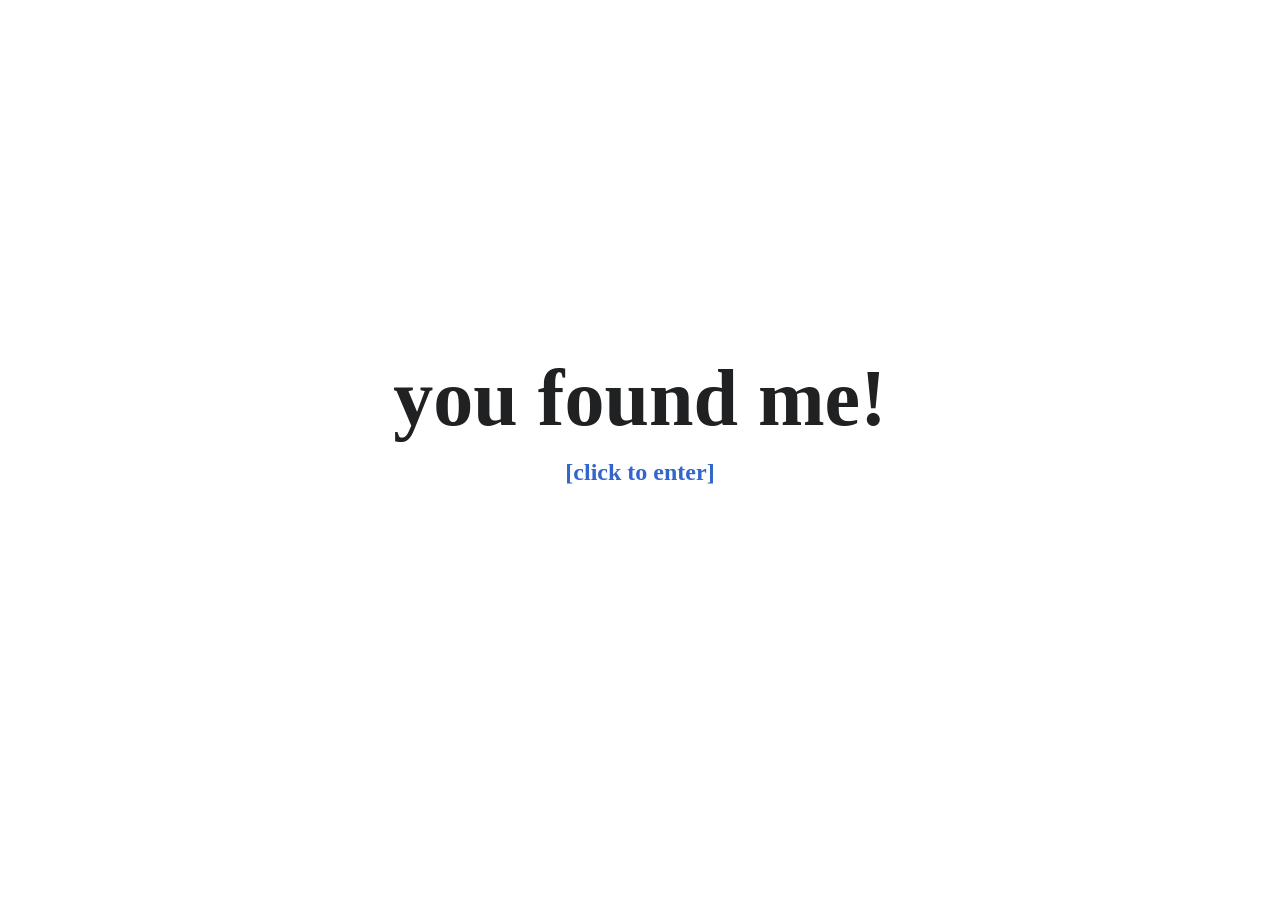
<file: index.html>
<!DOCTYPE html>
<html lang="en">
<head>
   <meta charset="UTF-8">
   <meta name="viewport" content="width=device-width, initial-scale=1.0">
   <meta http-equiv="X-UA-Compatible" content="ie=edge">
   <title>you found me!</title>
    <link rel="stylesheet" href="css/master-styles.css">
    <style> 
        .container {
            display: flex;
            flex-direction: column;
            justify-content: center;
            align-items: center;
            height: 100dvh;
            box-sizing: border-box;
            overflow-y: hidden;
            margin: 0 auto;
            transform: translateY(-5vh);
            }

        h1 {
            color: var(--color-base);
            font-size: clamp(2rem, 10vw, 5rem);
            margin-bottom: -1vh;
            }

        p {
            font-size: clamp(1rem, 5vw, 1.5rem);
            font-weight: bold; 
            }

        a,
        a:link,a:visited{
            color: var(--color-progressive);
            text-decoration: none;
            }
        a:hover {
            color: var(--color-progressive-hover);
            text-decoration: underline;
            }
        a:active {
            color: var(--color-progressive-active);
            text-decoration: underline;

            }

    </style>

</head>

<body>

   <main>
        <div class="container">
            <h1>you found me!</h1>
            <p><a href="chat.html"  rel="next">[click to enter]</a></p>
        </div>
   </main>

</body>
</html>
</file>
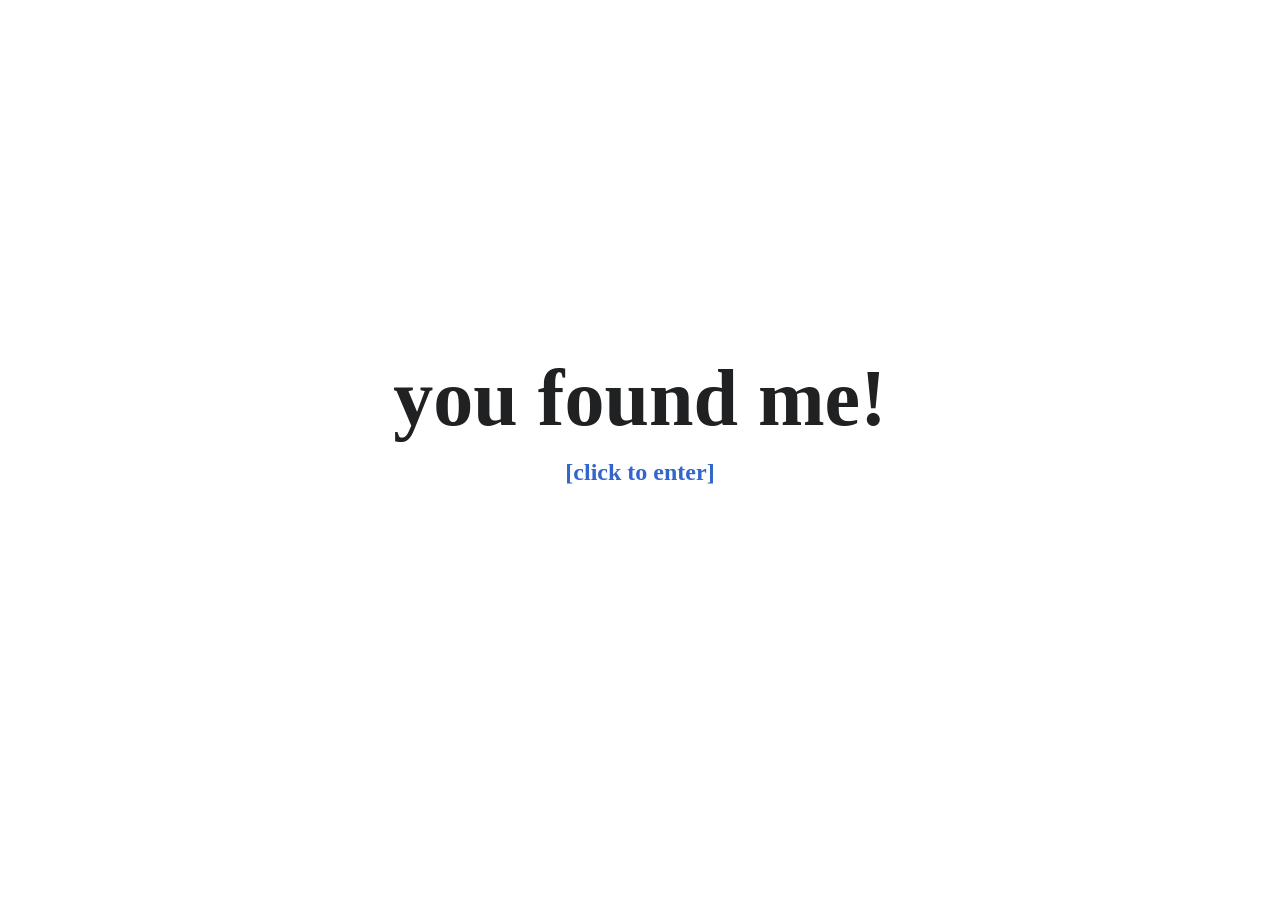
<file: website/index.html>
<!DOCTYPE html>
<html lang="en">
<head>
   <meta charset="UTF-8">
   <meta name="viewport" content="width=device-width, initial-scale=1.0">
   <meta http-equiv="X-UA-Compatible" content="ie=edge">
   <title>you found me!</title>
    <link rel="stylesheet" href="css/master-styles.css">
    <style>
        .container {
            display: flex;
            flex-direction: column;
            justify-content: center;
            align-items: center;
            height: 100vh;
            transform: translateY(-5vh);
        }

        h1 {
            color: var(--color-base);
            font-size: clamp(2rem, 10vw, 5rem);
            margin-bottom: -1vh;
        }

        p {
            font-size: clamp(1rem, 5vw, 1.5rem);
            font-weight: bold;
        }

        a,
        a:link,a:visited{
            color: var(--color-progressive);
            text-decoration: none;
        }
        a:hover {
            color: var(--color-progressive-hover);
            text-decoration: underline;
        }
        a:active {
            color: var(--color-progressive-active);
            text-decoration: underline;
        }

    </style>

</head>

<body>

   <main>
        <div class="container">
            <h1>you found me!</h1>
            <p><a href="chat.html" rel="next">[click to enter]</a></p>
        </div>
   </main>

</body>
</html>
</file>
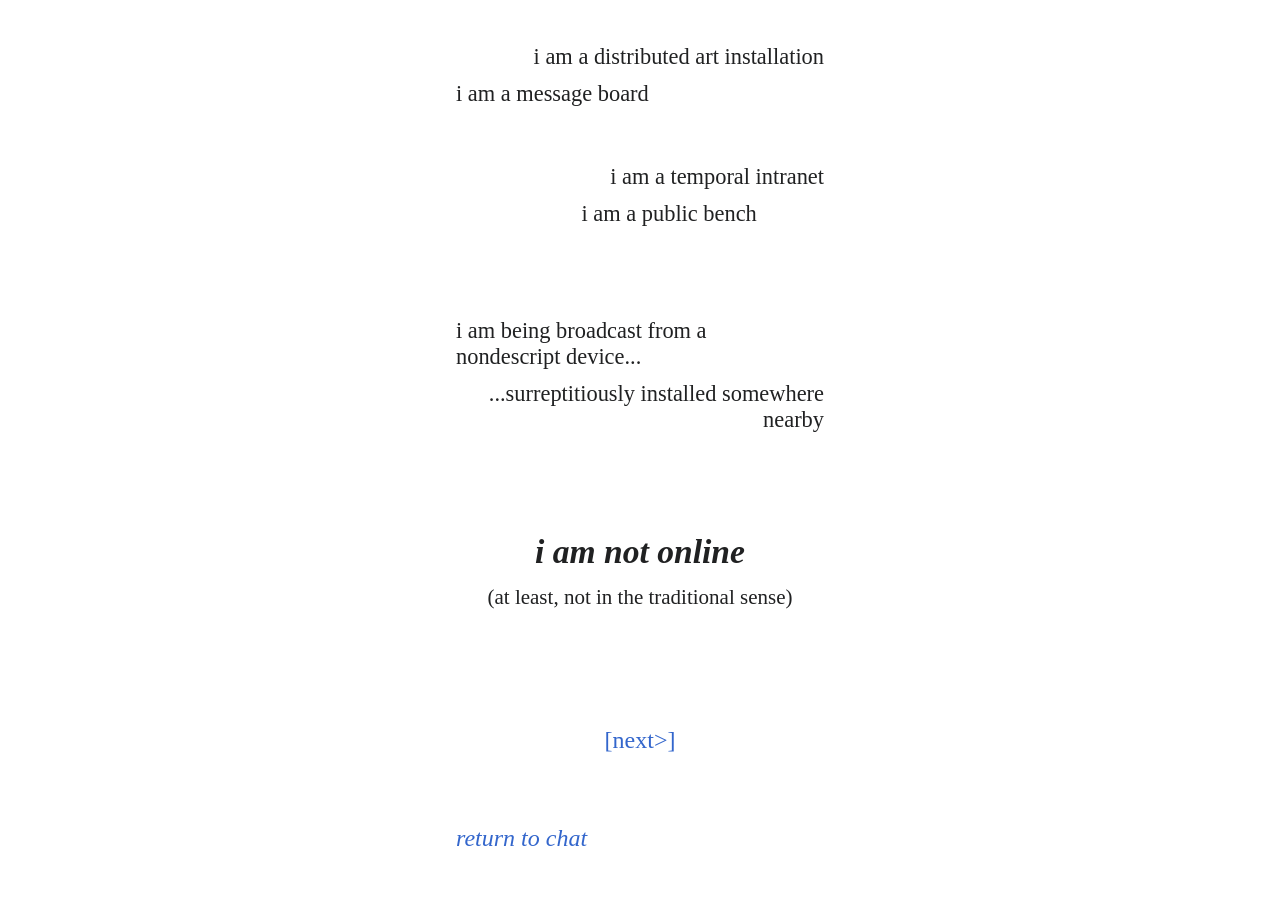
<file: about-1.html>
<!DOCTYPE html>
<html lang="en">
<head>
   <meta charset="UTF-8">
   <meta name="viewport" content="width=device-width, initial-scale=1.0">
   <meta http-equiv="X-UA-Compatible" content="ie=edge">
   <title>about</title>
    <link rel="stylesheet" href="css/master-styles.css">
   <link rel="stylesheet" href="css/about-style.css">

    <style>
        #line1 {
            flex: 1;
            flex-direction: column;
            justify-content: center;
            }

        #line2 {
            flex: 1;
            flex-direction: column;
            justify-content: center;
            }

        #line3 {
            flex: 2;
            flex-direction: column;
            justify-content: center;
            }

        #line4 {
            flex: 1;
            flex-direction: column;
            justify-content: flex-end;
            text-align: center;
            padding-bottom: 1em;
            }
    </style>
</head>

<body>

   <main>
            <div class="container">
                <div class="poetry">

                    <div id="line1">
                        <p style="text-align: right;">i am a distributed art installation</p>
                        <p style="text-align: left;">i am a message board</p>
                    </div>

                    <div id="line2">
                        <p style="text-align: right;">i am a temporal intranet</p>
                        <p style="text-align: right;">i am a public bench            </p>
                    </div>

                    <div id ="line3">
                        <p style="text-align: left;margin-right: 1em;">i am being broadcast from a nondescript device...</p>
                        <p style="text-align: right;margin-left: 1em;">...surreptitiously installed somewhere nearby</p>
                    </div>

                    <div id="line4">
                        <p style="font-size: 1.2em;font-weight:bold;font-style:italic;">i am not online</p>
                        <p style="font-size: .75em">(at least, not in the traditional sense)</p>
                    </div>
                    
                </div>
                <div class="nav-buttons">
                    <div class="page">
                        <p><a href="about-2.html" rel="next">[next&gt]</a></p>
                    </div>
                    <div class="return">
                         <a href="chat.html">return to chat</a>
                    </div>
                </div>

            </div>
   </main>

</body>
</html>
</file>
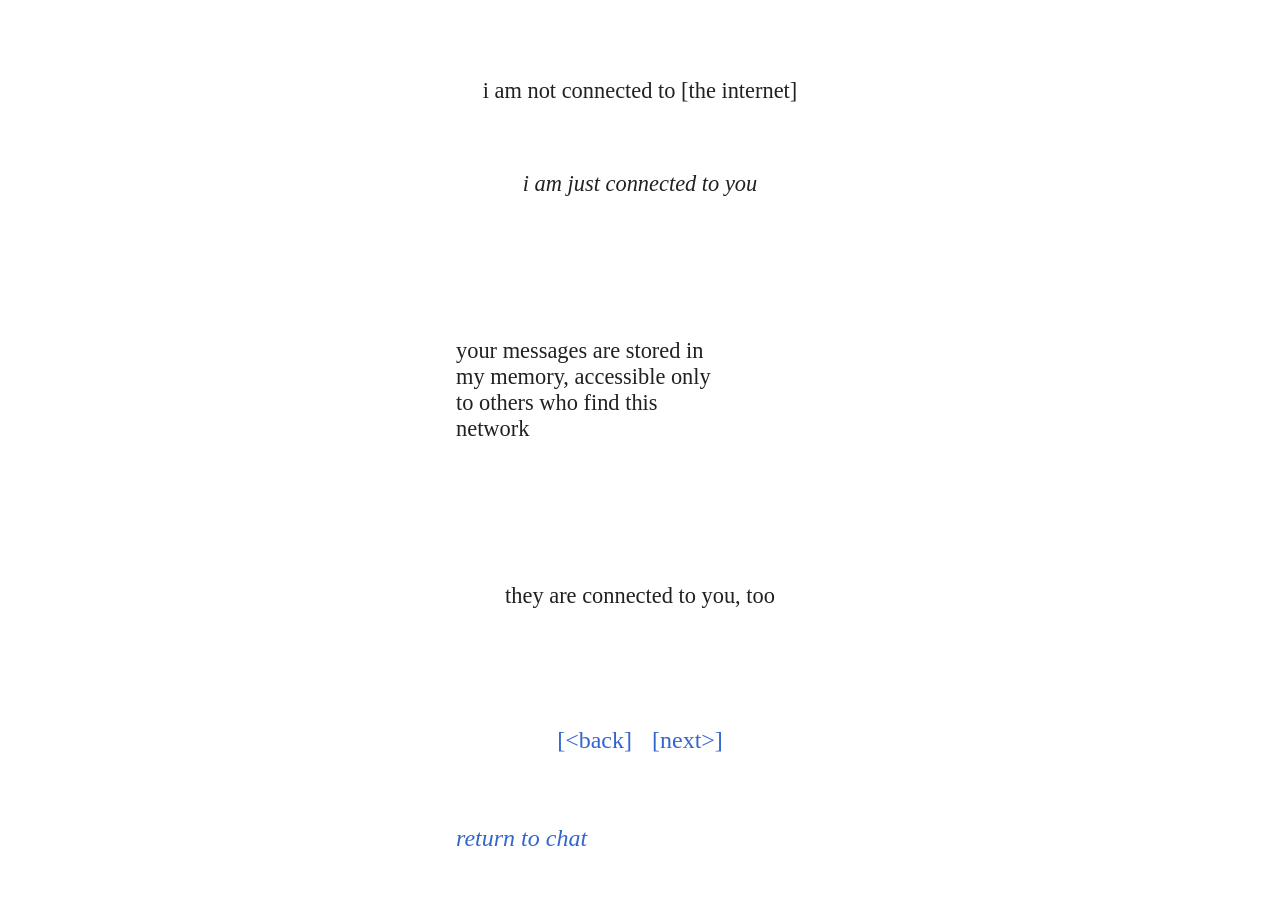
<file: about-2.html>
<!DOCTYPE html>
<html lang="en">
<head>
   <meta charset="UTF-8">
   <meta name="viewport" content="width=device-width, initial-scale=1.0">
   <meta http-equiv="X-UA-Compatible" content="ie=edge">
   <title>about</title>
   <link rel="stylesheet" href="css/master-styles.css">
   <link rel="stylesheet" href="css/about-style.css">

   <style>
        #line1 {
            flex: 1;
            flex-direction: column;
            justify-content: center;
            }

        #line2 {
            flex: 1;
            flex-direction: column;
            justify-content: flex-start;
            font-style: italic;

            }

        #line3 {
            flex: 1;
            margin-right: 4em;
            flex-direction: column;
            justify-content: center;
            }

        #line4 {
            flex: 1;
            flex-direction: column;
            justify-content: flex-end;
            text-align: center;
            padding-bottom: 1em;
            }
   </style>
</head>

<body>

   <main>
            <div class="container">
                <div class="poetry">

                    <div id="line1">
                        <p style="text-align: center;">i am not connected to [the internet]</p>
                    </div>

                    <div id="line2">
                        <p style="text-align: center;">i am just connected to you</p>
                    </div>

                    <div id ="line3">
                        <p style="text-align: left;">your messages are stored in my memory, accessible only to others who find this network</p>
                    </div>

                    <div id="line4">
                        <p>they are connected to you, too</p>
                    </div>
                    
                </div>
                <div class="nav-buttons">
                    <div class="page">
                        <p><a href="about-1.html" ref="back">[&ltback]</a>     <a href="about-3.html" ref="back">[next&gt]</a></p>
                    </div>
                    <div class="return">
                         <a href="chat.html">return to chat</a>
                    </div>
                </div>

            </div>
   </main>

</body>
</html>
</file>
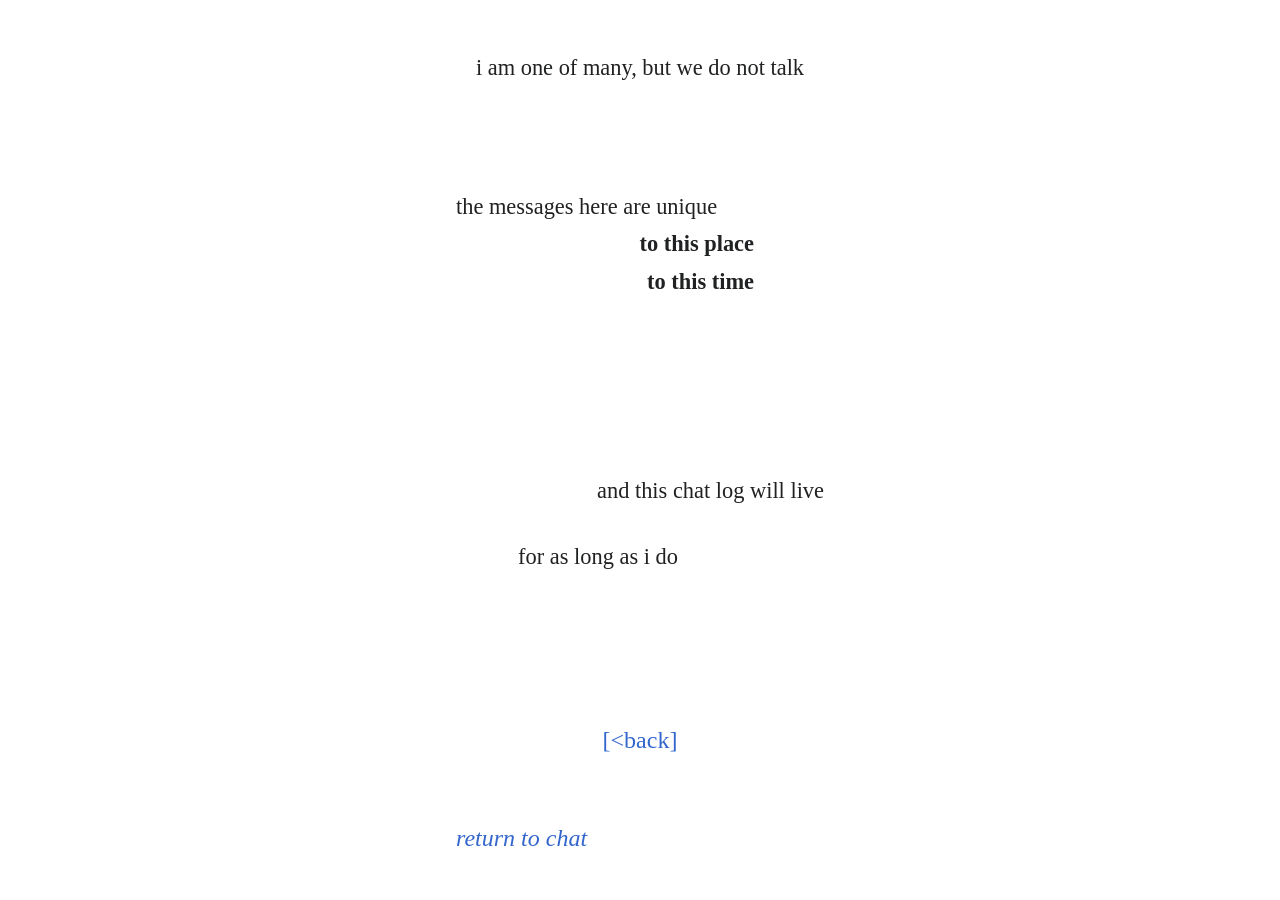
<file: about-3.html>
<!DOCTYPE html>
<html lang="en">
<head>
   <meta charset="UTF-8">
   <meta name="viewport" content="width=device-width, initial-scale=1.0">
   <meta http-equiv="X-UA-Compatible" content="ie=edge">
   <title>about</title>
    <link rel="stylesheet" href="css/master-styles.css">
    <link rel="stylesheet" href="css/about-style.css">
    <style>
        #line1 {
            flex: 1;
            flex-direction: column;
            justify-content: center;
            }

        #line2 {
            flex: 1;
            flex-direction: column;
            justify-content: flex-end;
            }

        #line3 {
            flex: .5;
            margin-right: 2.5em;
            flex-direction: column;
            justify-content: flex-start;
            font-weight: bold;
            }

        #line4 {
            flex: 2;
            flex-direction: column;
            justify-content: flex-end;
            text-align: center;
            padding-bottom: 1em;
            }

        #line5 {
            flex: 1;
            flex-direction: column;
            justify-content: flex-start;
            text-align: center;
            margin-right: 3em;

            }
    </style>

</head>

<body>
   <main>
            <div class="container">
                <div class="poetry">

                    <div id="line1">
                        <p style="text-align: center;">i am one of many, but we do not talk</p>
                    </div>

                    <div id="line2">
                        <p style="text-align: left;">the messages here are unique</p>
                    </div>

                    <div id ="line3">
                        <p style="text-align: right;">to this place</p>
                        <p style="text-align: right;">to this time</p>
                    </div>

                    <div id="line4">
                        <p style="text-align: right;">and this chat log will live</p>
                    </div>

                    <div id="line5">
                        <p style="text-align: center;">for as long as i do</p>
                    </div>
                    
                </div>
                <div class="nav-buttons">
                    <div class="page">
                        <p><a href="about-2.html" ref="back">[&ltback]</a></p>
                    </div>
                    <div class="return" style="font-style:italic;">
                         <a href="chat.html">return to chat</a>
                    </div>
                </div>

            </div>
   </main>

</body>
</html>
</file>
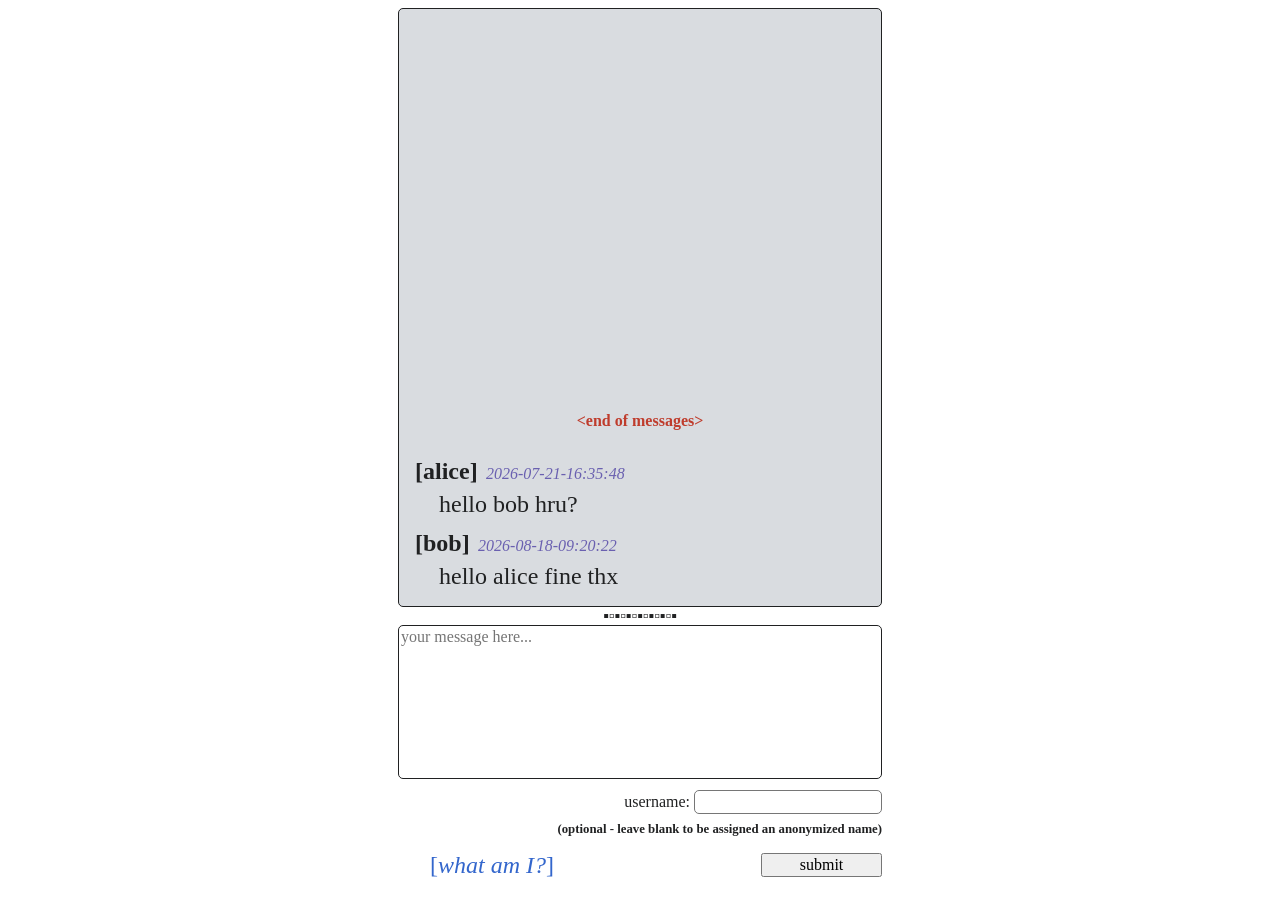
<file: chat.html>
<!DOCTYPE html>
<html lang="en">
<head>
   <meta charset="UTF-8">
   <meta name="viewport" content="width=device-width, initial-scale=1.0">
   <meta http-equiv="X-UA-Compatible" content="ie=edge">
   <title>chatlog</title>
   <link rel="stylesheet" href="css/master-styles.css">
   <link rel="stylesheet" href="css/chat-style.css">
   
</head>

<body>
    <main>
        <div class="container">
            <div id="chat-log">
                
                <div class="individual-chat">
                    <p class="chat-name">
                        <span class="chat-user">[<span>bob</span>]</span>
                        <i class="chat-time">2026-08-18-09:20:22</i>
                    </p>
                    
                    <p class="chat-message">hello alice fine thx</p>
                </div>

                <div class="individual-chat">
                    <p class="chat-name">
                        <span class="chat-user">[<span>alice</span>]</span>
                        <i class="chat-time">2026-07-21-16:35:48</i>
                    </p>
                    
                    <p class="chat-message">hello bob hru?</p>
                </div>
                
                <p id="end-message">&ltend of messages&gt</p>
            </div>
            <span id="hr">▪▫▪▫▪▫▪▫▪▫▪▫▪</span>
            <form id="user-input">
                <textarea
                    id="message"
                    required
                    placeholder="your message here..."
                    maxlength="512"
                    autocapitalize="off"
                    autocorrect="off"
                    autocomplete="off"
                ></textarea>

                <div id="username-area">
                    <span>username:</span>

                    <textarea
                        id="username"
                        rows="1"
                        wrap="off"
                        maxlength="20"
                        autocomplete="off"
                        autocapitalize="off"
                        autocorrect="off"
                    ></textarea>
                </div>

                <p id="username-note">
                    (optional - leave blank to be assigned an anonymized name)
                </p>

                <div id="submit-area">
                    <div id="whatam">
                        <a href="about-1.html" rel="next">
                            [<span style="font-style: italic;">what am I?</span>]
                        </a>
                    </div>

                    <input type="submit" id="submit" value="submit">
                </div>
            </form>
        </div>
    </main>
    <script src="js/newline-prevent-script.js"></script>
</body>
</file>
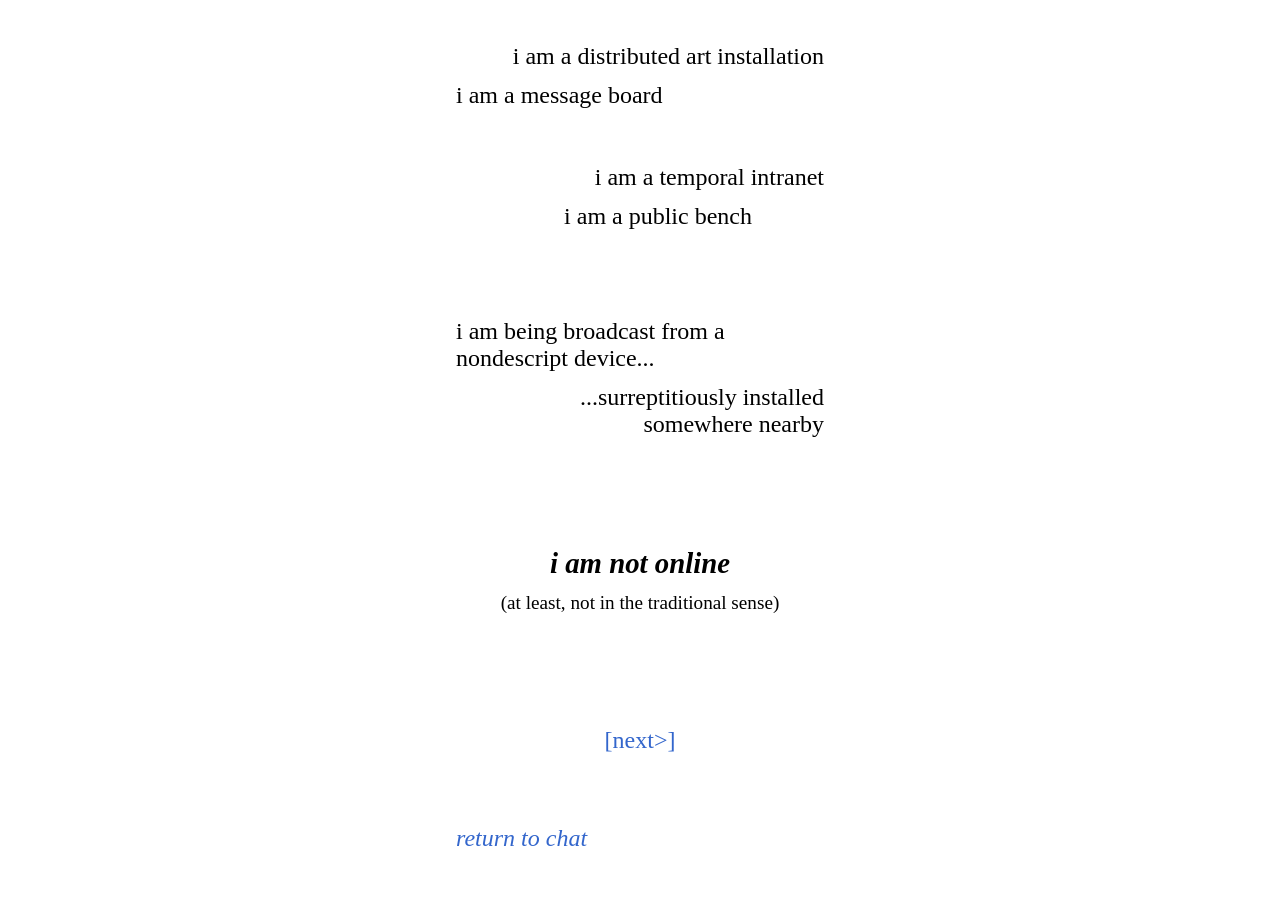
<file: website/about-1.html>
<!DOCTYPE html>
<html lang="en">
<head>
   <meta charset="UTF-8">
   <meta name="viewport" content="width=device-width, initial-scale=1.0">
   <meta http-equiv="X-UA-Compatible" content="ie=edge">
   <title>about</title>
    <link rel="stylesheet" href="css/master-styles.css">
   <link rel="stylesheet" href="css/about-style.css">

    <style>
        #line1 {
            flex: 1;
            flex-direction: column;
            justify-content: center;
        }

        #line2 {
            flex: 1;
            flex-direction: column;
            justify-content: center;
        }

        #line3 {
            flex: 2;
            flex-direction: column;
            justify-content: center;
        }

        #line4 {
            flex: 1;
            flex-direction: column;
            justify-content: flex-end;
            text-align: center;
            padding-bottom: 1em;
        }
    </style>
</head>

<body>

   <main>
            <div class="container">
                <div class="poetry">

                    <div id="line1">
                        <p style="text-align: right;">i am a distributed art installation</p>
                        <p style="text-align: left;">i am a message board</p>
                    </div>

                    <div id="line2">
                        <p style="text-align: right;">i am a temporal intranet</p>
                        <p style="text-align: right;">i am a public bench            </p>
                    </div>

                    <div id ="line3">
                        <p style="text-align: left;margin-right: 1em;">i am being broadcast from a nondescript device...</p>
                        <p style="text-align: right;margin-left: 1em;">...surreptitiously installed somewhere nearby</p>
                    </div>

                    <div id="line4">
                        <p style="font-size: 1.2em;font-weight:bold;font-style:italic;">i am not online</p>
                        <p style="font-size: .8em">(at least, not in the traditional sense)</p>
                    </div>
                    
                </div>
                <div class="nav-buttons">
                    <div class="page">
                        <p><a href="about-2.html" rel="next">[next&gt]</a></p>
                    </div>
                    <div class="return">
                         <a href="chat.html">return to chat</a>
                    </div>
                </div>

            </div>
   </main>

</body>
</html>
</file>
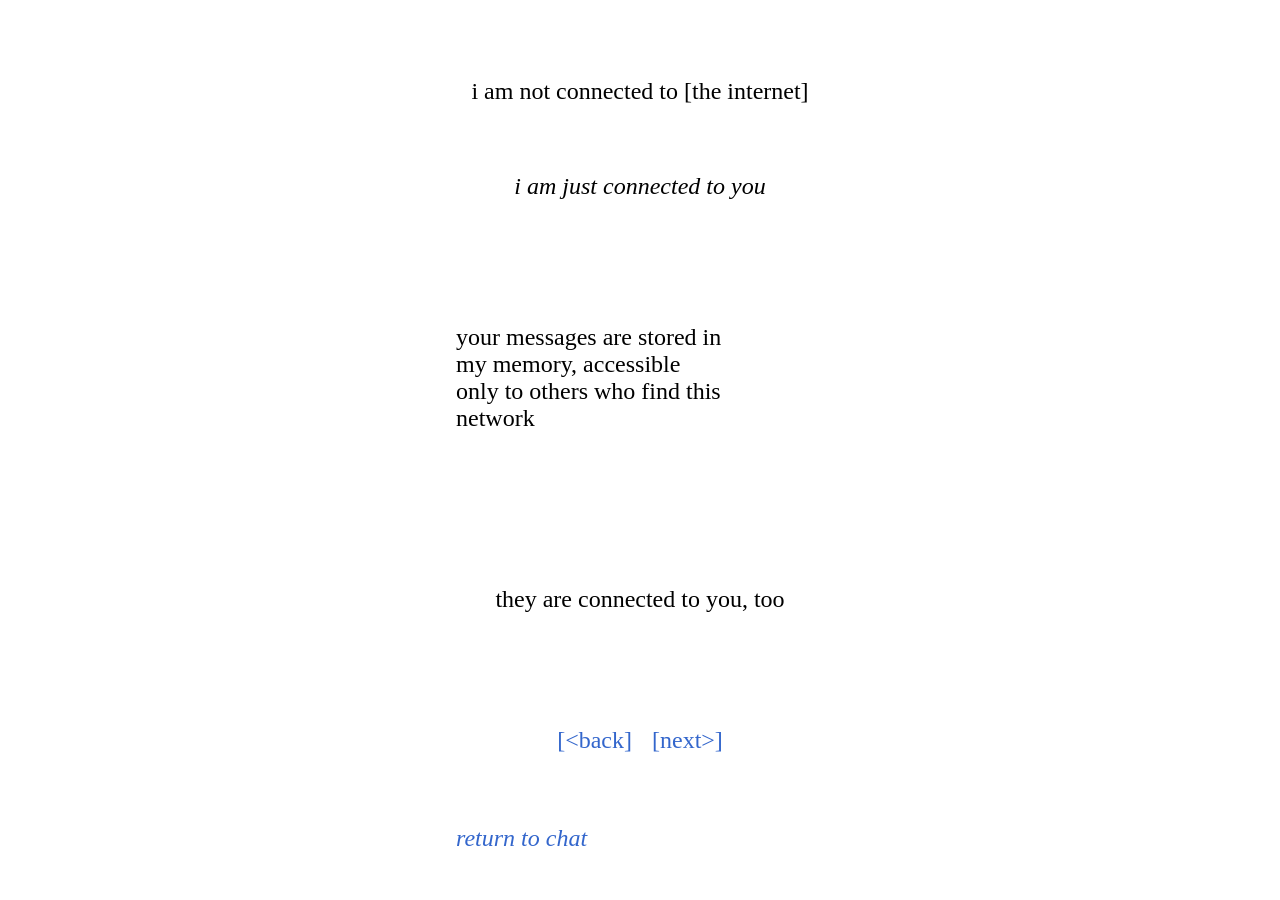
<file: website/about-2.html>
<!DOCTYPE html>
<html lang="en">
<head>
   <meta charset="UTF-8">
   <meta name="viewport" content="width=device-width, initial-scale=1.0">
   <meta http-equiv="X-UA-Compatible" content="ie=edge">
   <title>about</title>
   <link rel="stylesheet" href="css/master-styles.css">
   <link rel="stylesheet" href="css/about-style.css">

   <style>
        #line1 {
            flex: 1;
            flex-direction: column;
            justify-content: center;
        }

        #line2 {
            flex: 1;
            flex-direction: column;
            justify-content: flex-start;
            font-style: italic;

        }

        #line3 {
            flex: 1;
            margin-right: 4em;
            flex-direction: column;
            justify-content: flex-start;
        }

        #line4 {
            flex: 1;
            flex-direction: column;
            justify-content: flex-end;
            text-align: center;
            padding-bottom: 1em;
        }
   </style>
</head>

<body>

   <main>
            <div class="container">
                <div class="poetry">

                    <div id="line1">
                        <p style="text-align: center;">i am not connected to [the internet]</p>
                    </div>

                    <div id="line2">
                        <p style="text-align: center;">i am just connected to you</p>
                    </div>

                    <div id ="line3">
                        <p style="text-align: left;">your messages are stored in my memory, accessible only to others who find this network</p>
                    </div>

                    <div id="line4">
                        <p>they are connected to you, too</p>
                    </div>
                    
                </div>
                <div class="nav-buttons">
                    <div class="page">
                        <p><a href="about-1.html" ref="back">[&ltback]</a>     <a href="about-3.html" ref="back">[next&gt]</a></p>
                    </div>
                    <div class="return">
                         <a href="chat.html">return to chat</a>
                    </div>
                </div>

            </div>
   </main>

</body>
</html>
</file>
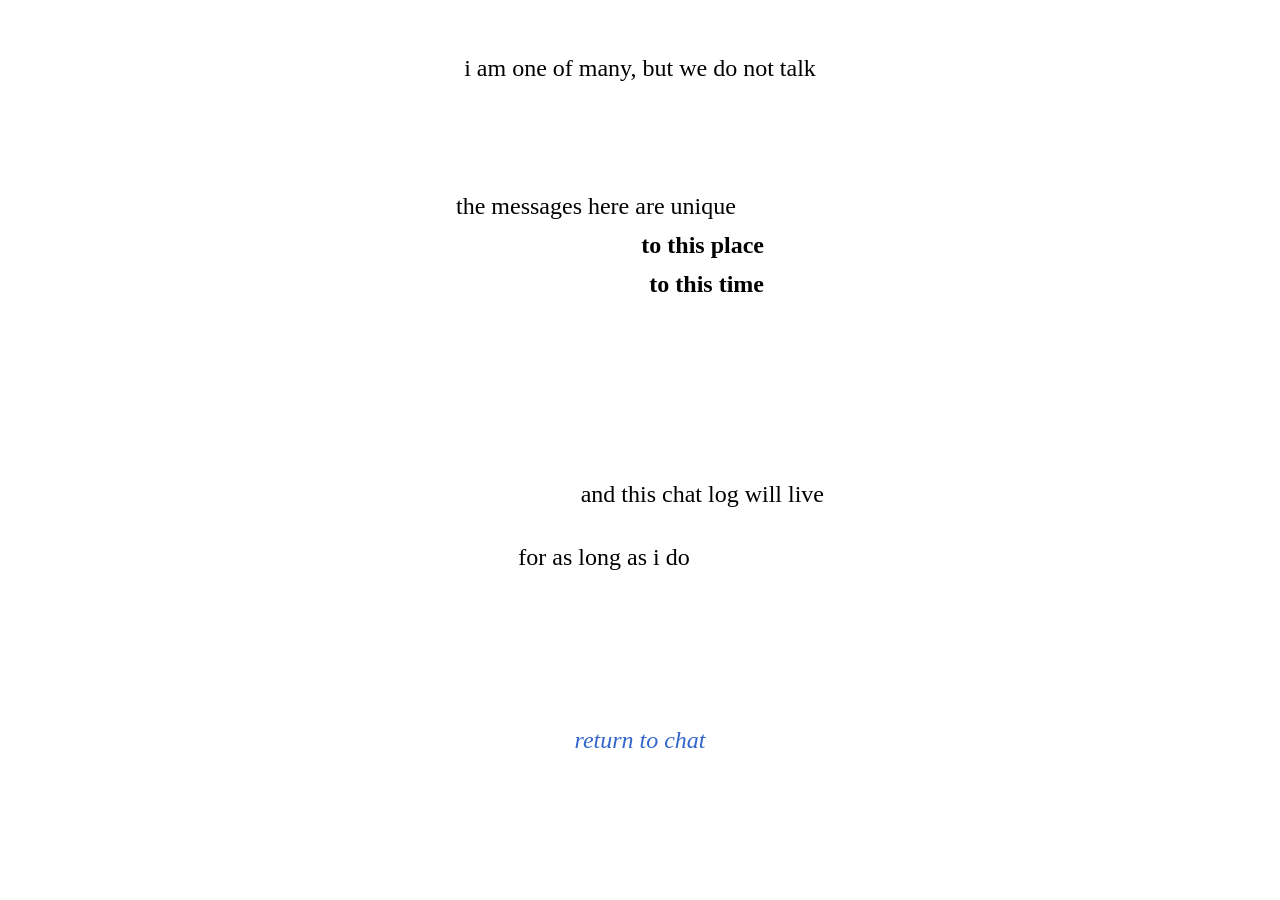
<file: website/about-3.html>
<!DOCTYPE html>
<html lang="en">
<head>
   <meta charset="UTF-8">
   <meta name="viewport" content="width=device-width, initial-scale=1.0">
   <meta http-equiv="X-UA-Compatible" content="ie=edge">
   <title>about</title>
    <link rel="stylesheet" href="css/master-styles.css">
    <link rel="stylesheet" href="css/about-style.css">
    <style>
        #line1 {
            flex: 1;
            flex-direction: column;
            justify-content: center;
        }

        #line2 {
            flex: 1;
            flex-direction: column;
            justify-content: flex-end;
        }

        #line3 {
            flex: .5;
            margin-right: 2.5em;
            flex-direction: column;
            justify-content: flex-start;
            font-weight: bold;
        }

        #line4 {
            flex: 2;
            flex-direction: column;
            justify-content: flex-end;
            text-align: center;
            padding-bottom: 1em;
        }

        #line5 {
            flex: 1;
            flex-direction: column;
            justify-content: flex-start;
            text-align: center;
            margin-right: 3em;

        }
    </style>

</head>

<body>

   <main>
            <div class="container">
                <div class="poetry">

                    <div id="line1">
                        <p style="text-align: center;">i am one of many, but we do not talk</p>
                    </div>

                    <div id="line2">
                        <p style="text-align: left;">the messages here are unique</p>
                    </div>

                    <div id ="line3">
                        <p style="text-align: right;">to this place</p>
                        <p style="text-align: right;">to this time</p>
                    </div>

                    <div id="line4">
                        <p style="text-align: right;">and this chat log will live</p>
                    </div>

                    <div id="line5">
                        <p style="text-align: center;">for as long as i do</p>
                    </div>
                    
                </div>
                <div class="nav-buttons">
                    <div class="page">
                        <p style="font-style:italic;"><a href="chat.html" ref="back">return to chat</a></p>
                    </div>
                </div>

            </div>
   </main>

</body>
</html>
</file>
<file: css/master-styles.css>
:root {
            --color-base: #202122;
            --color-progressive: #36c;
            --color-progressive-hover: #3056a9;
            --color-progressive-active: #233566;
            --color-option-purple: #6a60b0;
    }

html,
body {
    width: 100%;
    height: 100%;
    margin: 0;
    background-color: rgb(255, 255, 255);
    font-family: "Times New Roman", Times, serif;
    }

a {
    font-size: clamp(1rem, 5vw, 1.5rem);
    }

a:link,a:visited{
    color: var(--color-progressive);
    text-decoration: none;
    }
a:hover {
    color: var(--color-progressive-hover);
    text-decoration: underline;
    }
a:active {
    color: var(--color-progressive-active);
    text-decoration: underline;
    }
</file>
<file: website/css/master-styles.css>
:root {
            --color-base: #202122;
            --color-progressive: #36c;
            --color-progressive-hover: #3056a9;
            --color-progressive-active: #233566;
        }

html,
body {
    width: 100%;
    height: 100%;
    margin: 0;
    background-color: rgb(255, 255, 255);
    font-family: "Times New Roman", Times, serif;
}

a {
    font-size: clamp(1rem, 5vw, 1.5rem);
}
a:link,a:visited{
    color: var(--color-progressive);
    text-decoration: none;
}
a:hover {
    color: var(--color-progressive-hover);
    text-decoration: underline;
}
a:active {
    color: var(--color-progressive-active);
    text-decoration: underline;
}
</file>
<file: css/about-style.css>
.container {
    width: 100%;
    max-width: 400px;
    height: 100dvh;
    overflow-y: hidden;
    margin: 0 auto;
    display: flex;
    flex-direction: column;
    color: var(--color-base);
    }

.poetry {
    flex: 3;                 
    display: flex;
    flex-direction: column;
    margin: 1em;
    }

.poetry > div {
    display: flex;
    font-size: clamp(18px, 5.5vw, 28px);
    }

.poetry p {
    white-space-collapse: preserve;
    margin: 0.25em 0;
    font-size: .8em;
    }

.nav-buttons {
    flex: 1;
    display: flex;
    flex-direction: column;

    padding:  1em;
    }

.page {
    white-space-collapse: preserve;
    text-align: center;
    padding-top: 1em;
    }

.page p {
    margin: 0;
    }

.return {
    margin-top: auto;
    align-self: flex-start;
    font-style:italic;
    padding-bottom: 2em;
    }
</file>
<file: css/chat-style.css>
.container {
    width: 100%;
    max-width: 500px;
    height: 100dvh;
    padding: 0.5em 0.5em 0;
    box-sizing: border-box;
    overflow-y: hidden;
    margin: 0 auto;

    display: flex;
    flex-direction: column;

    color: var(--color-base);
}

#chat-log {
    flex: 4;
    min-height: 0;
    overflow-y: auto;

    background-color: #d9dce0;
    border: 1px solid var(--color-base);
    border-radius: 5px;

    padding: 1em;
    display: flex;
    flex-direction: column-reverse;
    scrollbar-width: none;
    -ms-overflow-style: none;
}

.chatlog::-webkit-scrollbar {
    display: none;
}




#end-message {
    text-align: center;
    color: #bf3c2c;
    font-weight: bold;
    font-size: 1rem;
}


.individual-chat {
    flex: none;
    font-size: 1.5em;
    margin-top: .5em;
    display: flex;
    flex-direction: column;
}
.chat-name {
    width: fit-content;
    margin-right: auto;
    margin-top: 1em;
    margin-bottom: 0;

    display: flex;
    flex-wrap: wrap;
    align-items: baseline;
    column-gap: 0.35em;
    margin: 0;
}

.chat-user,
.chat-time {
    white-space: nowrap;
}
.chat-name > span {
    font-weight: bold;
}

.chat-time {
    font-size: 1rem;
    color: var(--color-option-purple);
    flex: 0 0 auto;
}

.chat-message {
    margin-top: .25em;
    margin-bottom: 0;
    width: fit-content;
    margin-left: 1em;
    text-align: left;
}

#hr {
    text-align: center;
}

#username:focus,
#message:focus {
    outline: 2px solid var(--color-progressive-hover);
    outline-offset: -2px;
}

#user-input {
    flex: 2;
    max-height: 275px;

    display: flex;
    flex-direction: column;
}

textarea {
    font: inherit;
    
    border-radius: 5px;
}

#message {
    flex: 4;
    min-height: 0;
    box-sizing: border-box;
    font-size: 1em;
    resize: none;
    border: 1px solid var(--color-base);
}

#username-area {
    flex: 1;
    max-height: 20px;
    margin-top: max(8px, .8em);

    display: flex;
    align-items: center;
}

#username-area > span {
    flex: 1;
    margin-right: 0.25em;
    text-align: right;
}

#username {
    min-width: 0;
    height: 1.5em;
    padding: 1px 2px;
    font-size: 1em;
    box-sizing: border-box;

    resize: none;
    overflow: hidden;
    
    line-height: normal;
    white-space: nowrap;
}

#username-note {
    margin: max(8px, .8em) 0 0.75em;

    font-size: 0.8em;
    font-weight: bold;
    text-align: right;
}

#submit-area {
    flex: 1;
    padding-bottom: 1em;

    display: flex;
    align-items: center;
}

#whatam {
    flex: 1;
    margin-left: 2em;
    display: flex;
    align-items: center;
    justify-content: flex-start;
}

#submit {
    flex: none;
    width: max(100px, 25%);
    font: inherit;
}
</file>
<file: website/css/about-style.css>
.container {
    width: 100%;
    max-width: 400px;
    height: 100vh;
    margin: 0 auto;
    display: flex;
    flex-direction: column;
}

.poetry {
    flex: 3;                 
    display: flex;
    flex-direction: column;
    margin: 1em;
}

.poetry > div {
    display: flex;
    font-size: clamp(18px, 5.5vw, 24px);
}

.poetry p {
    white-space-collapse: preserve;
    margin: 0.25em 0;
    font-size: 1em;
}

.nav-buttons {
    flex: 1;
    display: flex;
    flex-direction: column;

    padding:  1em;
}

.page {
    white-space-collapse: preserve;
    text-align: center;
    padding-top: 1em;
}

.page p {
    margin: 0;
}

.return {
    margin-top: auto;
    align-self: flex-start;
    font-style:italic;
    padding-bottom: 2em;
}
</file>
